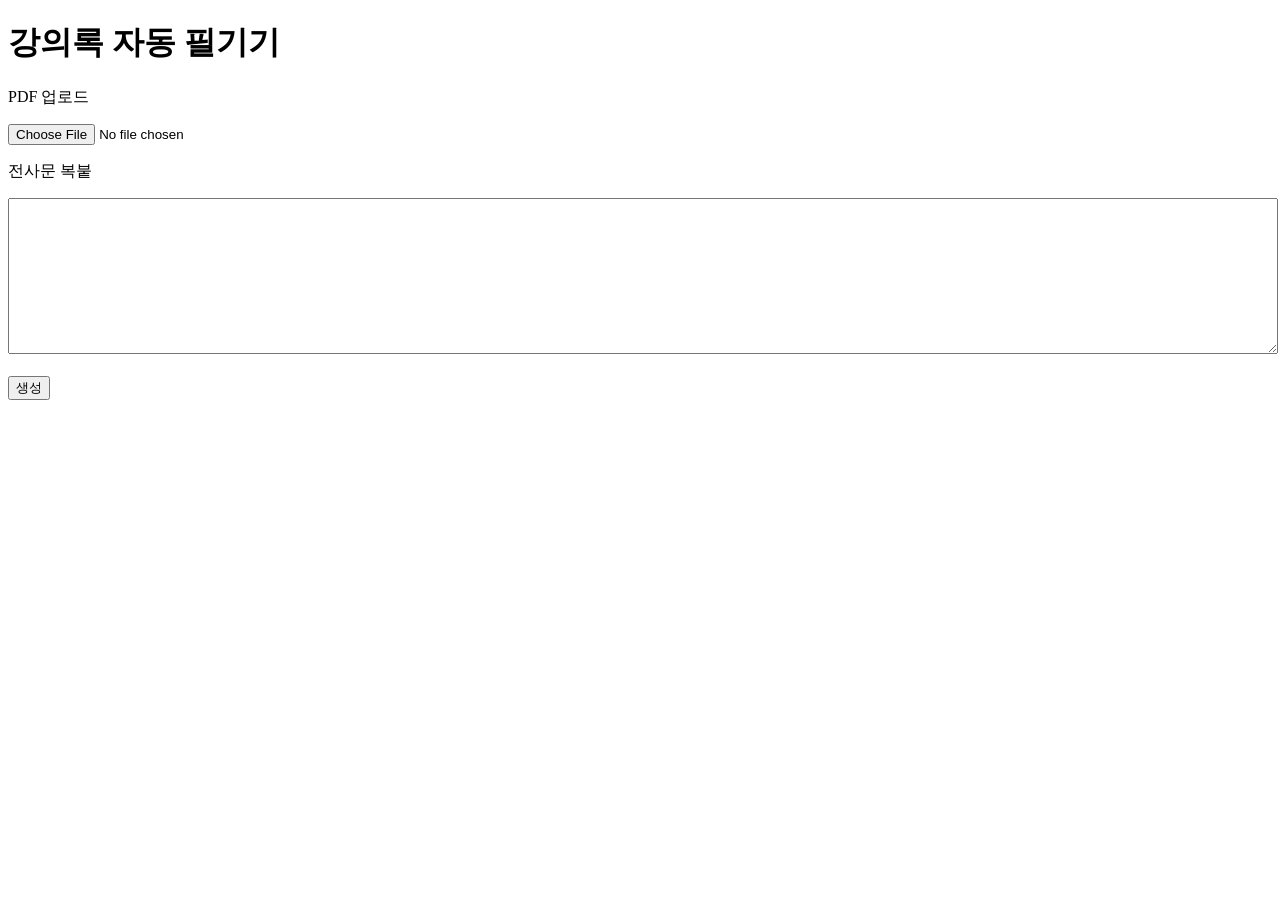
<file: templates/index.html>
<!doctype html>
<html lang="ko">
<head>
  <meta charset="utf-8">
  <meta name="viewport" content="width=device-width,initial-scale=1">
  <title>강의록 자동 필기기</title>
</head>
<body>
  <h1>강의록 자동 필기기</h1>

  <form action="/process" method="post" enctype="multipart/form-data">

    <p>PDF 업로드</p>
    <input type="file" name="pdf" required>

    <p>전사문 복붙</p>
    <textarea name="transcript_text" rows="10" style="width:100%;"></textarea>

    <br><br>
    <button type="submit">생성</button>

  </form>
</body>
</html>
</file>
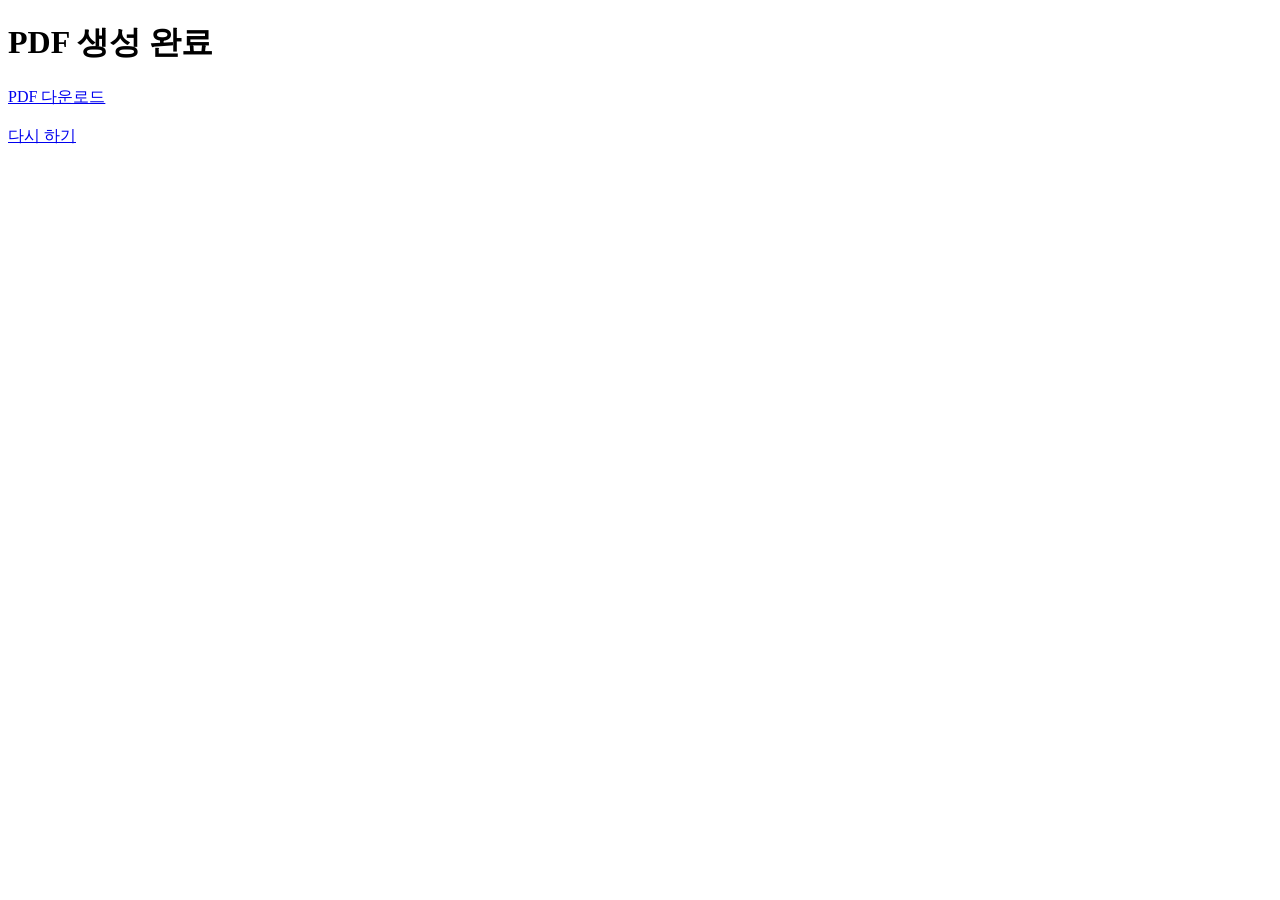
<file: templates/result.html>
<!doctype html>
<html lang="ko">
<head>
  <meta charset="utf-8">
  <title>완료</title>
</head>
<body>

  <h1>PDF 생성 완료</h1>

  <a href="/download/{{ run_id }}">PDF 다운로드</a>

  <br><br>

  <a href="/">다시 하기</a>

</body>
</html>
</file>
